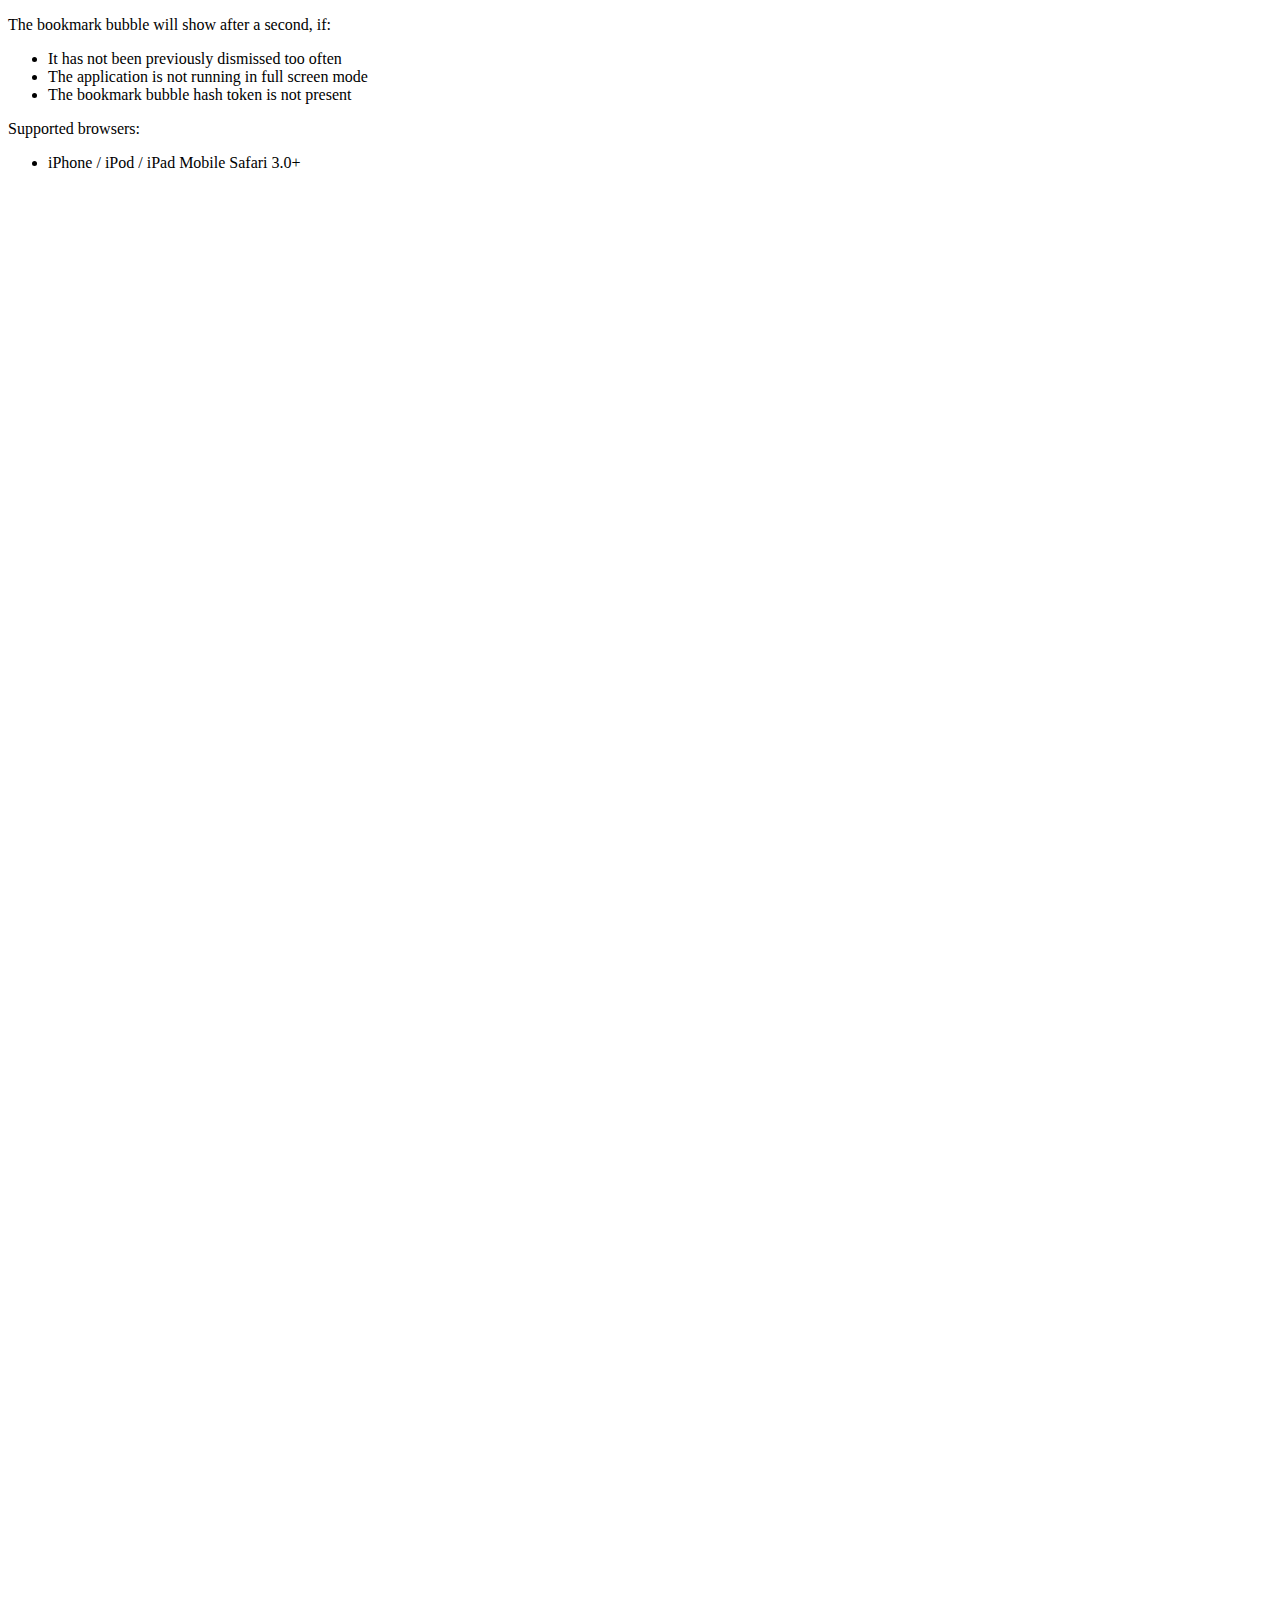
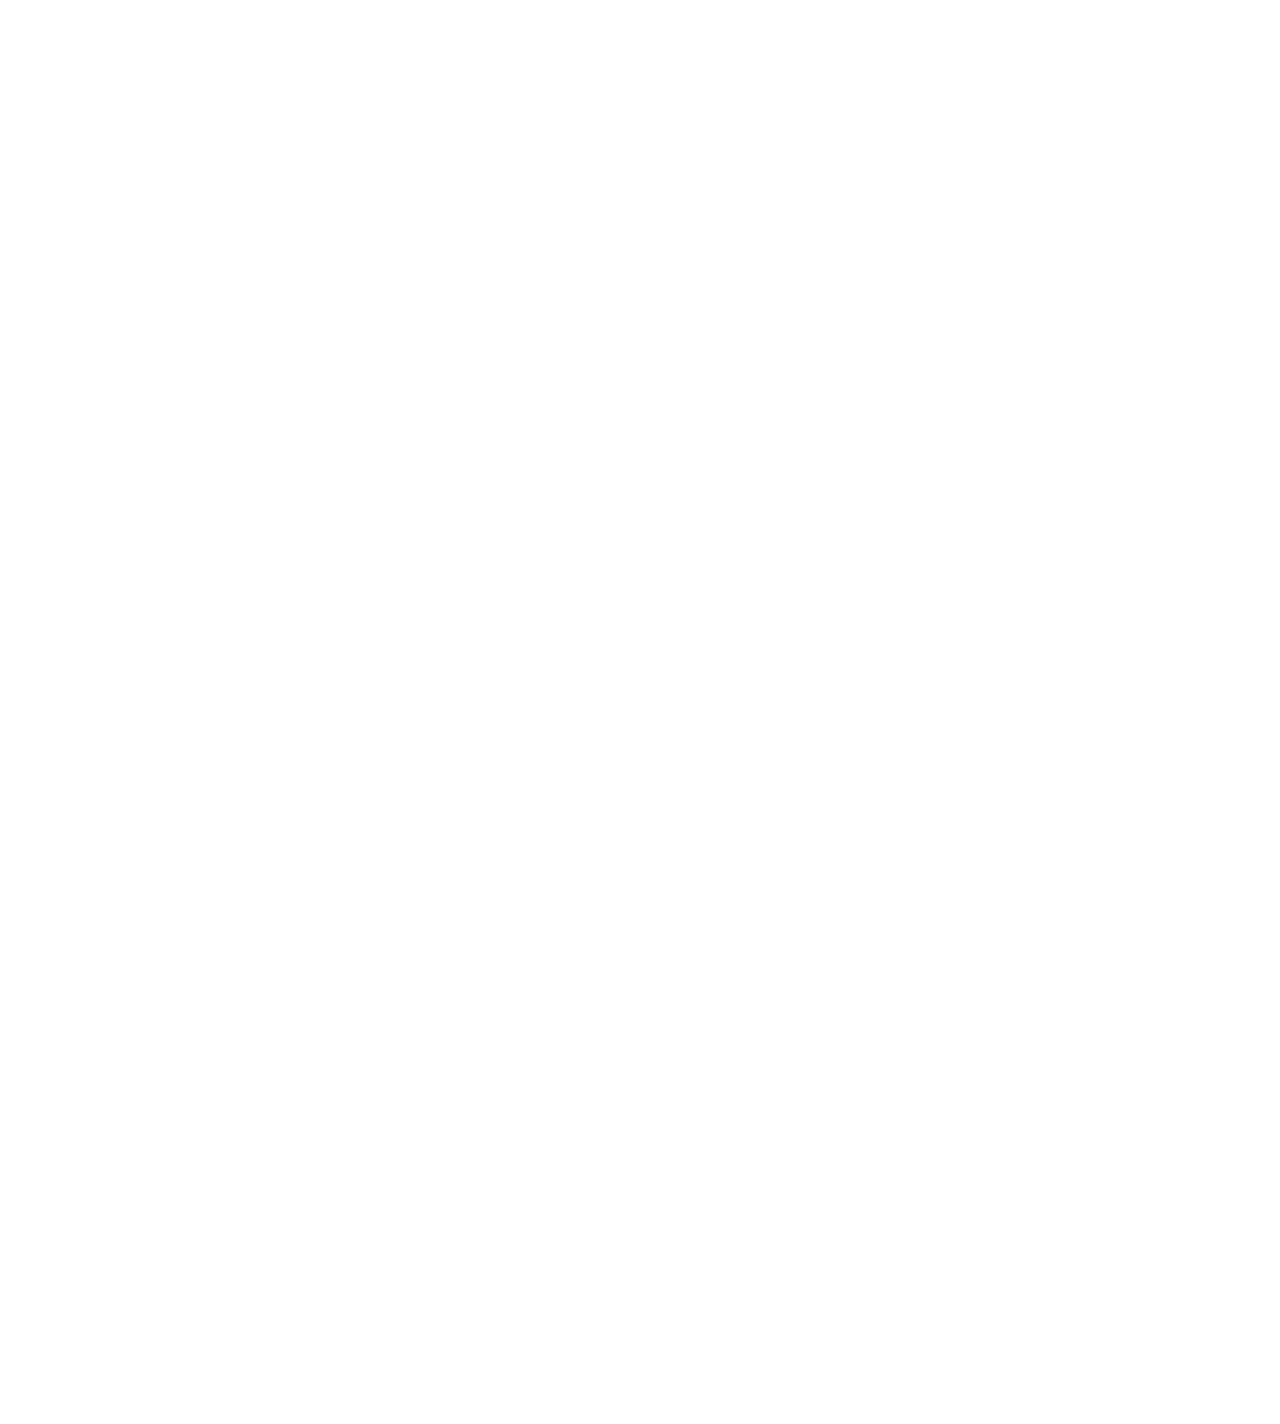
<file: public_html/tools/mobile-bookmark-bubble/example/example.html>
<!DOCTYPE HTML PUBLIC "-//W3C//DTD HTML 4.01//EN"
    "http://www.w3.org/TR/html4/strict.dtd">

<!--
  Copyright 2010 Google Inc.

  Licensed under the Apache License, Version 2.0 (the "License");
  you may not use this file except in compliance with the License.
  You may obtain a copy of the License at

       http://www.apache.org/licenses/LICENSE-2.0

  Unless required by applicable law or agreed to in writing, software
  distributed under the License is distributed on an "AS IS" BASIS,
  WITHOUT WARRANTIES OR CONDITIONS OF ANY KIND, either express or implied.
  See the License for the specific language governing permissions and
  limitations under the License.
-->

<html>
  <head>
    <title>Sample</title>
    <meta name="viewport"
        content="width=device-width,minimum-scale=1.0,maximum-scale=1.0" />
    <meta name="apple-mobile-web-app-capable" content="yes" />
    <link rel="apple-touch-icon-precomposed" href="../images/icon_calendar.png" />
    <script type="text/javascript" src="../bookmark_bubble.js"></script>
    <script type="text/javascript" src="example.js"></script>
  </head>
  <body style="height: 3000px;">
    <p>The bookmark bubble will show after a second, if:</p>
    <ul>
      <li>It has not been previously dismissed too often</li>
      <li>The application is not running in full screen mode</li>
      <li>The bookmark bubble hash token is not present</li>
    </ul>
    <p>Supported browsers:</p>
    <ul>
      <li>iPhone / iPod / iPad Mobile Safari 3.0+</li>
    </ul>
  </body>
</html>
</file>
